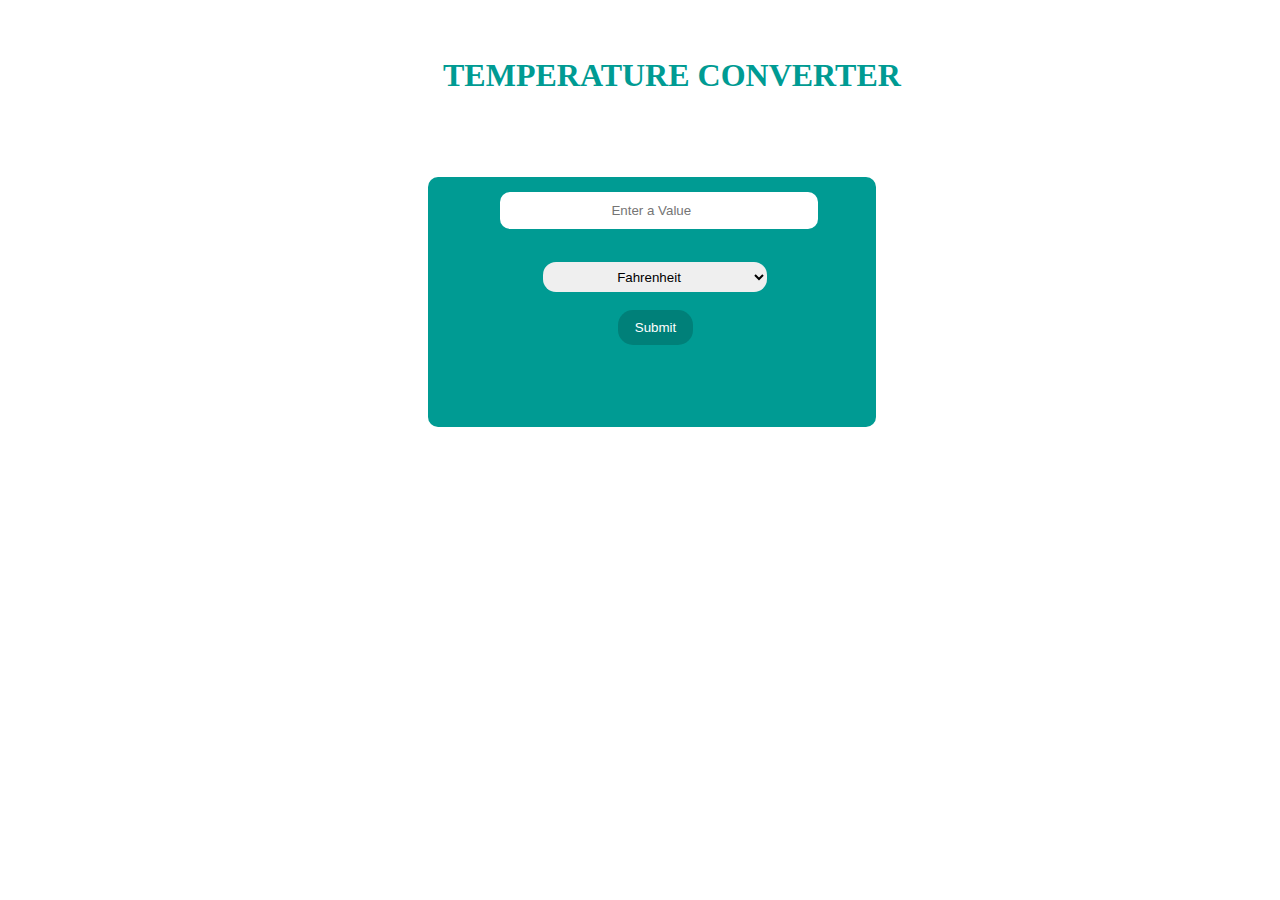
<file: index.html>
<!DOCTYPE html>
<html lang="en">
    <head>
        <meta charset=utf8 />
        <title>TEMPERATURE CONVERTER</title>
        <link rel="stylesheet" href="style.css" >
    </head>
<body >
    <div id="back"></div>
    <h1 id="title">TEMPERATURE CONVERTER</h1>
    <div id="contents">
    
    <form id="tempCal" onsubmit="calculateTemp(); return false">
        <label for="temp"></label>
        <input type="number" name="temp" id="temp" placeholder="Enter a Value"><br /><br />

        <select name="temp_diff" id="temp_diff">
            <option value="cel">Fahrenheit</option>
            <option value="fah">Celsius</option>
        </select><br/><br/>

        <input type="submit" name="temp" id="submit"><br/>
        <span id="resultContainer"></span>

    </form>
</div>

    <script src="script.js"></script>
</body>
</html>
</file>
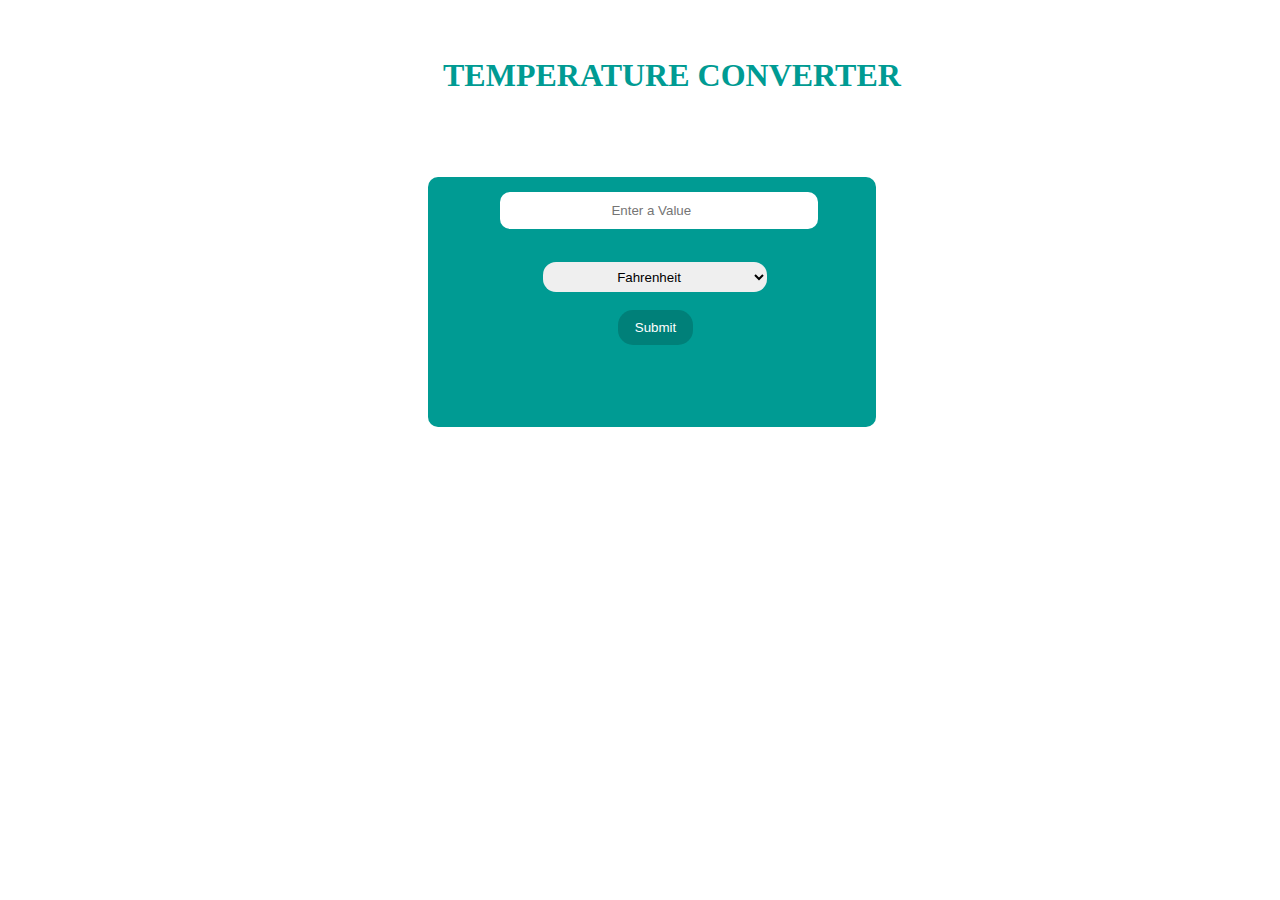
<file: temp.html>
<!DOCTYPE html>
<html lang="en">
    <head>
        <meta charset=utf8 />
        <title>TEMPERATURE CONVERTER</title>
        <link rel="stylesheet" href="style.css" >
    </head>
<body >
    <div id="back"></div>
    <h1 id="title">TEMPERATURE CONVERTER</h1>
    <div id="contents">
    
    <form id="tempCal" onsubmit="calculateTemp(); return false">
        <label for="temp"></label>
        <input type="number" name="temp" id="temp" placeholder="Enter a Value"><br /><br />

        <select name="temp_diff" id="temp_diff">
            <option value="cel">Fahrenheit</option>
            <option value="fah">Celsius</option>
        </select><br/><br/>

        <input type="submit" name="temp" id="submit"><br/>
        <span id="resultContainer"></span>

    </form>
</div>

    <script src="script.js"></script>
</body>
</html>
</file>
<file: style.css>
#back{
   background-image: url('https://img.freepik.com/premium-vector/hand-drawn-seamless-pattern-related-weather-theme-sun-clouds-snowflakes-wind-rain-moon-lightning-doodle-sketch-vector-illustration-background-design_333145-414.jpg');
   height:599px;
   position:flex;
   opacity:0.13;
}

#contents{
    margin-top:-430px;
    position:absolute;
    margin-left:420px;
    background-color:rgb(0, 155, 147);
    height:250px;
    border-radius:10px;
    width:35%;
}

#title{
    margin-top:-550px;
    position:absolute;
    margin-left:435px;
    font-family:cursive;
    color:rgb(0, 155, 147);
}

#temp{
    height:35px;
    border:none;
    border-radius:10px;
    text-align: center;
    margin-left:72px;
    margin-top:15px;
    width:70%;
}

#temp_diff{
    border:none;
    border-radius:13px;
    text-align: center;
    margin-left:115px;
    margin-top:15px;
    width:50%;
    height:30px;
}

#submit{
    border:none;
    border-radius:15px;
    color:white;
    background-color:rgb(0, 128, 121);
    height:35px;
    width:75px;
    margin-left:190px;
}

#resultContainer{
    margin-left:205px;
    margin-top:23px;
    position:absolute;
    color:white;
    font-size:30px;
}
</file>
